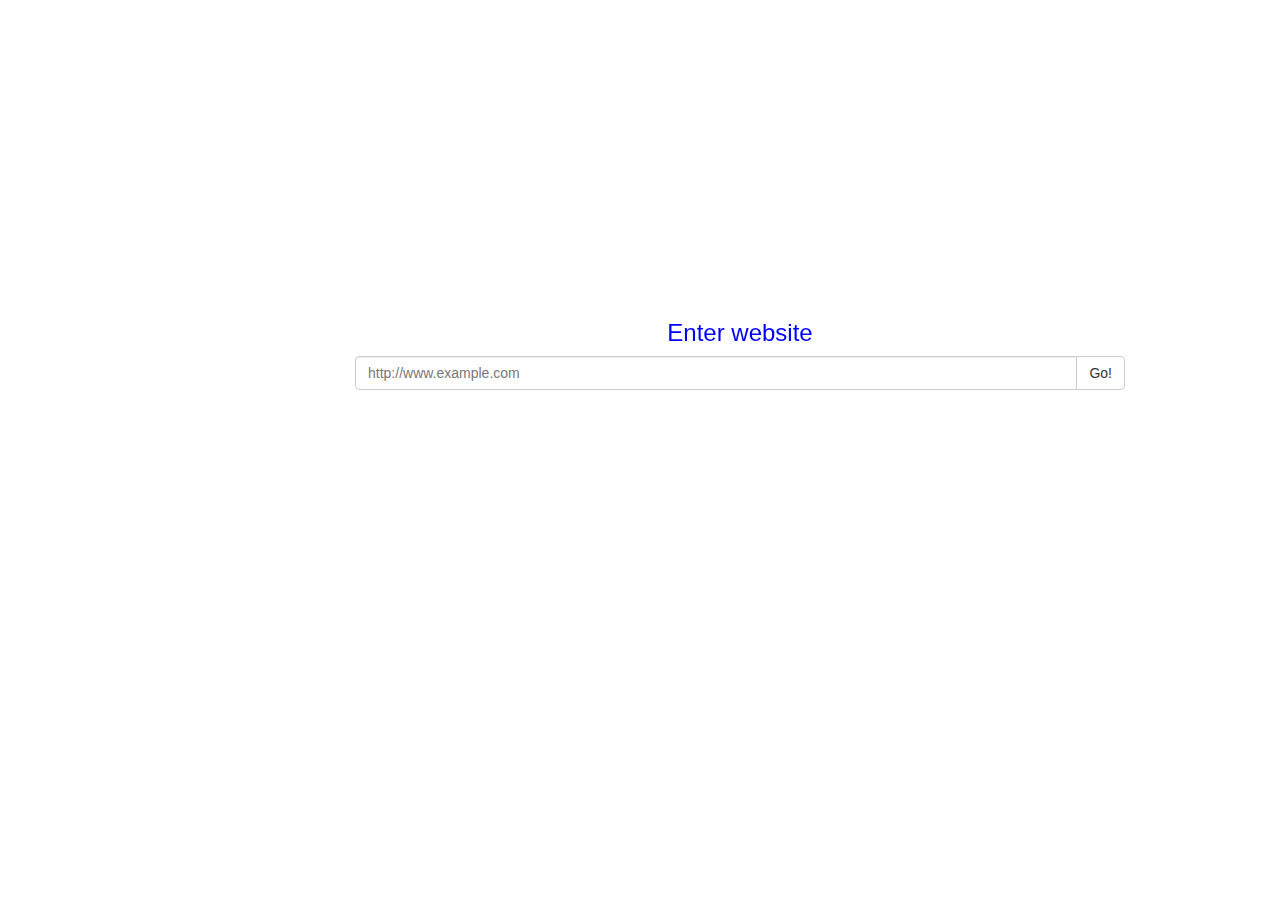
<file: public_html/extra_credit.html>
<!DOCTYPE html>
<html>

	<head>
		<link rel="stylesheet" type="text/css" href="bootstrap/css/bootstrap.min.css">
		<link rel="stylesheet" type="text/css" href="hw2_css_file1.css" />
	</head>

	<body>
		<div class="centered-box">
		  <div class="col-lg-12">
		  <h3>Enter website<span class="label label-default"></span></h3>
		    <div class="input-group">
		      <input type="text" class="form-control" placeholder="http://www.example.com">
		      <span class="input-group-btn">
		        <button class="btn btn-default" type="button">Go!</button>
		      </span>
		    </div><!-- /input-group -->
		  </div><!-- /.col-lg-4 -->
		</div><!-- /.row -->
		</div>


	</body>

</html>
</file>
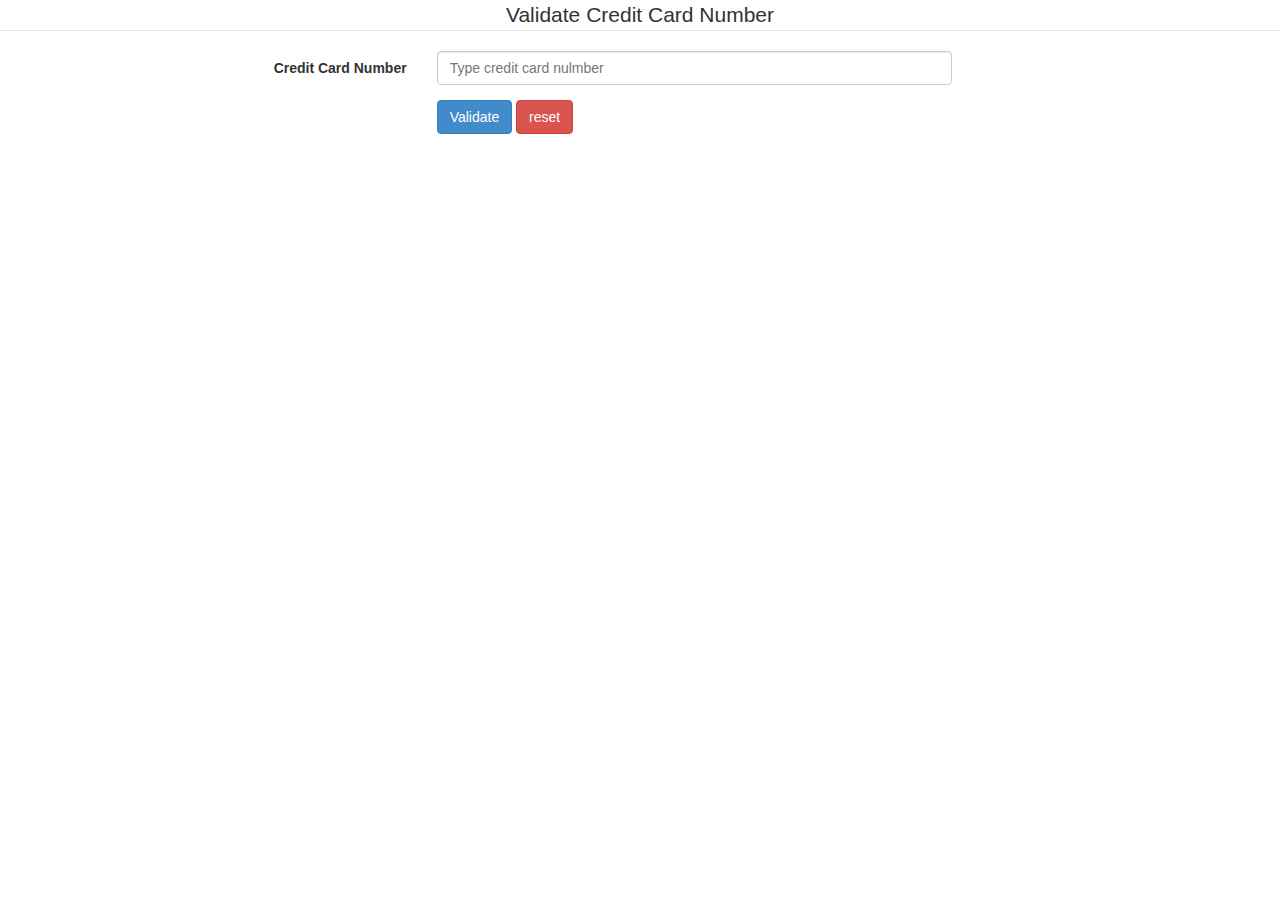
<file: public_html/extra_hw3.html>
<!DOCTYPE html>
<html>
    <head>
    	<style type="text/css">
		    legend {
		    width: 100%;
		    text-align: center;
		    }
		  </style>
        <meta charset="utf-8">
        <title>Extra credit hw#3!</title>
        <meta name="description" content="">
        <meta name="viewport" content="width=device-width">
        <link rel="stylesheet" type="text/css" href="bootstrap/css/bootstrap.min.css">
    </head>
    <body>
		<form id="luhn-input" class="form-horizontal">
		<fieldset>

		<!-- Form Name -->
		<legend>Validate Credit Card Number</legend>

		<!-- Text input-->
		<div class="form-group">
		  <label class="col-md-4 control-label" for="creditnum">Credit Card Number</label>  
		  <div class="col-md-5">
		  <input id="creditnum" name="creditnum" type="text" placeholder="Type credit card nulmber" class="form-control input-md">
		    
		  </div>
		</div>

		<!-- Button (Double) -->
	
			<div class="form-group">
			  <label class="col-md-4 control-label" for="calc"></label>
			  <div class="col-md-4">
			    <button id="validate" name="validate" type="submit" class="btn btn-primary" onclick="return luhn();">Validate</button>
			    <input id="reset" name="reset" type="reset" class="btn btn-danger" value="reset"  />
			  </div>
			</div>

		</fieldset>
		</form>
	
		<h4 id="message" align="center" style="color:red"></h4>
		<script src="//ajax.googleapis.com/ajax/libs/jquery/1.9.1/jquery.min.js"></script>
        <script>
			function luhn() {
				var luhn = document.forms["luhn-input"]["creditnum"].value;
				if (luhn =="" || luhn == null || isNaN(luhn)) {
					alert("Type a number");
					return false;
				}
				
		 		var ca, sum = 0, mul = 1;
		        var len = luhn.length;
		        while (len--)
		        {
		            ca = parseInt(luhn.charAt(len),10) * mul;
		            sum += ca - (ca>9)*9;
		            mul ^= 3; 
		        };
		        
				if (sum % 10 === 0 && sum > 0) {
					document.getElementById("message").innerHTML ='Validated!';
					document.getElementById("message").style.color ='green';
					return false;
				}else{
					document.getElementById("message").innerHTML ='Not Valid!';
					document.getElementById("message").style.color ='red';
					return false;
				} 
			};

        </script>
    </body>
</html>
</file>
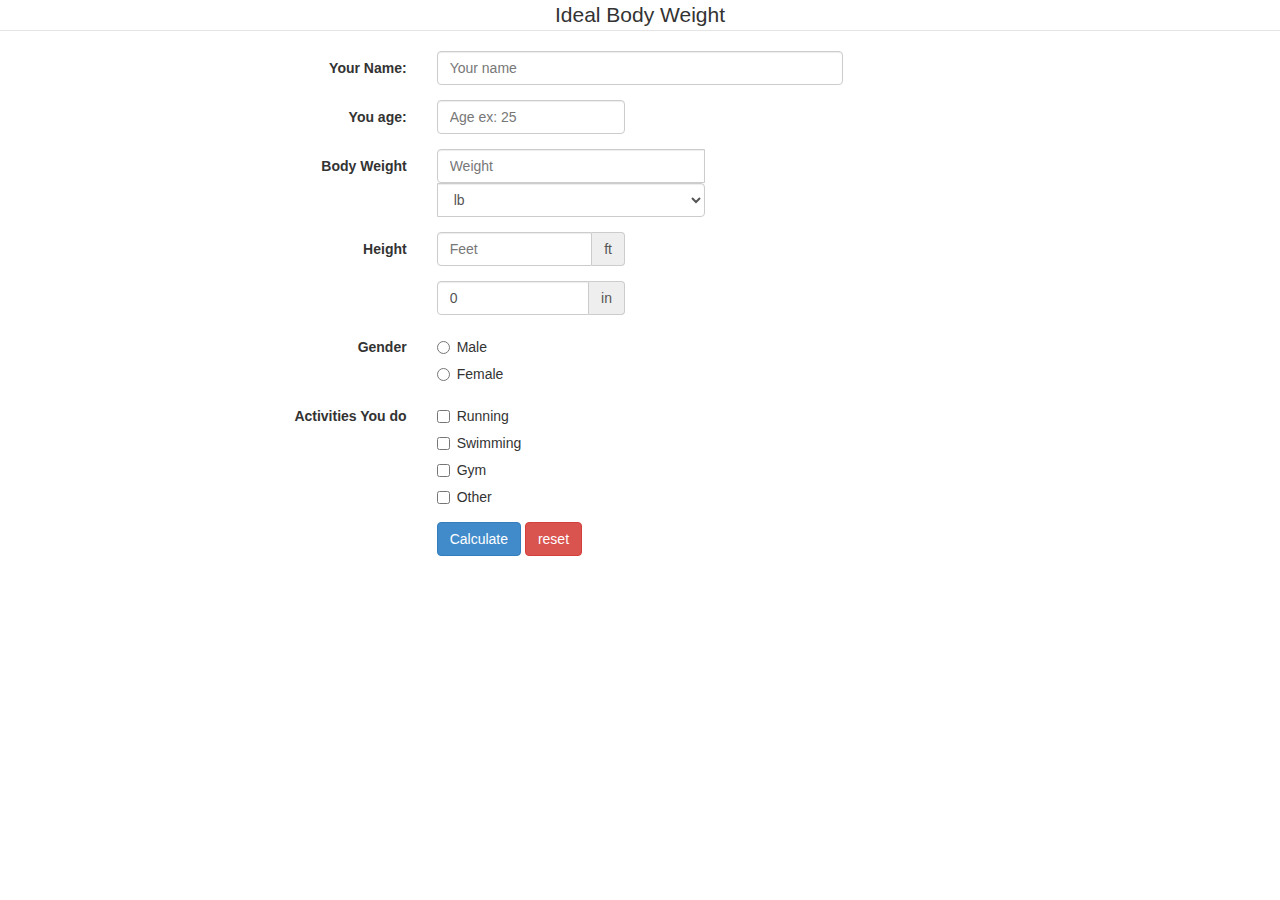
<file: public_html/madlib.html>
<!DOCTYPE html><html>    <head>    	<style type="text/css">		    legend {		    width: 100%;		    text-align: center;		    }		  </style>        <meta charset="utf-8">        <title>Madlib!</title>        <meta name="description" content="">        <meta name="viewport" content="width=device-width">        <link rel="stylesheet" type="text/css" href="bootstrap/css/bootstrap.min.css">    </head>    <body>					<form id="madlib-input" class="form-horizontal">			<fieldset>			<!-- Form Name -->			<legend>Ideal Body Weight</legend>			<!-- Text input-->			<div class="form-group">			  <label class="col-md-4 control-label" for="name">Your Name:</label>			  <div class="col-md-4">			  <input id="name" name="name" type="text" placeholder="Your name" class="form-control input-md" >			  </div>			</div>			<!-- Text input-->			<div class="form-group">			  <label class="col-md-4 control-label" for="age">You age:</label>			  <div class="col-md-2">			    <input id="age" name="age" type="text" placeholder="Age ex: 25" class="form-control input-md" >			  </div>			</div>			<!-- Text Input-->			<div class="form-group">			  <label class="col-md-4 control-label" for="weight">Body Weight</label>			  <div class="col-md-4">			    <div class="input-group">			      <input id="weight" name="weight" class="form-control" placeholder="Weight" type="text">			      <!-- Select Input-->			      <select id="selectmeaure" name="selectmeaure" class="form-control">			        <option value="lb">lb</option>			        <option value="kg">kg</option>			      </select>			    </div>			  </div>			</div>			<!-- Appended Input-->			<div class="form-group">			  <label class="col-md-4 control-label" for="feet">Height</label>			  <div class="col-md-2">			    <div class="input-group">			      <input id="feet" name="feet" class="form-control" placeholder="Feet" type="text">			      <span class="input-group-addon">ft</span>			    </div>			  </div>			</div>			<!-- Appended Input-->			<div class="form-group">			  <label class="col-md-4 control-label" for="inch"></label>			  <div class="col-md-2">			    <div class="input-group">			      <input id="inch" name="inch" class="form-control" placeholder="Inch" type="text" value="0">			      <span class="input-group-addon">in</span>			    </div>			  </div>			</div>			<!-- Multiple Radios -->			<div class="form-group">			  <label class="col-md-4 control-label" for="gender">Gender</label>			  <div class="col-md-4">			  <div class="radio">			    <label for="radios-0">			      <input type="radio" name="gender" id="male" value="male">			      Male			    </label>			  </div>			  <div class="radio">			    <label for="gender-1">			      <input type="radio" name="gender" id="female" value="female">			      Female			    </label>			  </div>			  </div>			</div>			<!-- Multiple Checkboxes -->			<div class="form-group">			  <label class="col-md-4 control-label" for="activities">Activities You do</label>			  <div class="col-md-4">			  <div class="checkbox">			    <label for="running">			      <input type="checkbox" name="activities" id="running" value="running">			      Running			    </label>			  </div>			  <div class="checkbox">			    <label for="swimming">			      <input type="checkbox" name="activities" id="swimming" value="swimming">			      Swimming			    </label>			  </div>			  <div class="checkbox">			    <label for="gym">			      <input type="checkbox" name="activities" id="gym" value="gym">			      Gym			    </label>			  </div>			  <div class="checkbox">			    <label for="other">			      <input type="checkbox" name="activities" id="other" value="other">			      Other			    </label>			  </div>			  </div>			</div>			<!-- Button -->			<div class="form-group">			  <label class="col-md-4 control-label" for="calc"></label>			  <div class="col-md-4">			    <button id="calc" name="calc" type="submit" class="btn btn-primary" >Calculate</button>			    <input id="reset" name="reset" type="reset" class="btn btn-danger" value="reset"  />			  </div>			</div></fieldset>		</form>				<div id="madlib-output">			<h4 id="message" align="center" style="color:red"></h4>			<h5 id="result" align="center"></h5>		</div>        <script src="//ajax.googleapis.com/ajax/libs/jquery/1.9.1/jquery.min.js"></script>		<!-- Optionally include other scripts        <script src="js/main.js"></script>		-->        <!-- You may add Javascript functions below -->        <script>			function validate() {				var name = document.forms["madlib-input"]["name"].value;		        var age = document.forms["madlib-input"]["age"].value;		        var weight = document.forms["madlib-input"]["weight"].value;		        var selectmeaure = document.forms["madlib-input"]["selectmeaure"].value;		        var feet = document.forms["madlib-input"]["feet"].value;		        var inch = document.forms["madlib-input"]["inch"].value;		        var maleRadio = document.forms["madlib-input"]["male"];		        var femaleRadio = document.forms["madlib-input"]["female"];		        var running = document.forms["madlib-input"]["running"];		        var swimming = document.forms["madlib-input"]["swimming"];		        var gym = document.forms["madlib-input"]["gym"];		        var other = document.forms["madlib-input"]["other"];		    if (name== null || name == "") {		        alert("Name must be filled out");		        return false;		    } else if (age == null || age =="" || isNaN(parseFloat(age))) {		        alert("Age must be filled out with numbers only");		        return false;		    } else if (weight == null || weight =="" || isNaN(parseFloat(weight))) {		        alert("Weight must be filled out with numbers only");		        return false;		    } else if (weight <= 25 ) {		        alert("Weight must be valid");		        return false;		    }else if (feet == null || feet =="" || inch =="" ||isNaN(parseFloat(feet)) || isNaN(parseFloat(inch)) ) {		        alert("Height must be filled out with numbers only");		        return false;		    }else if (feet  < 5 ) {		        alert("Height must be 5 feet or higher numbers");		        return false;		    }else if ((femaleRadio.checked == false && maleRadio.checked == false) ) {		        alert("Select your gender");		        return false;		    }else if ((running.checked == false && swimming.checked ==false && gym.checked == false && other.checked == false) ) {		        alert("Select at least one activity");		        return false;		    }		      if (selectmeaure == "lb") {		        var first5feet = maleRadio.checked? 106:100; // male 106lb , female 100lb		        var eachInch = maleRadio.checked? 6:5;		        var idealWeight = first5feet + inch * eachInch;		      }else{		        var first5feet = maleRadio.checked? 48:45; // male 48kg , female 45kg		        var eachInch = maleRadio.checked? 1.1:0.9;		        var cm = inch * 0.393701; // convert to cm		        var idealWeight = first5feet + cm * eachInch;		      }		      var activities ="";		      if (running.checked) {		        activities+=running.value;		      } 		      if (swimming.checked) {		        activities+=" " + swimming.value;		      }		      if (gym.checked) {		        activities+=" " + gym.value;		      };		      if (activities !="") {		        activities ="Doing activities like " + activities + " help you keeping your health in a good shape.";		      } else{		        activities = "Doing other activities is good as well."		      }		      document.getElementById("message").innerHTML ="Message";		      document.getElementById("result").innerHTML = "Hi " + name + "," + "I hope you're enjoying your day.</br>" +		                                                      "Based on your age (" + age +") , weight (" + weight + " " + selectmeaure + " ) , heigh " + feet + "ft" + inch + "in " + " and gender " + maleRadio.value  + ". You're ideal weight is " + idealWeight + " "+selectmeaure  + "." + "</br>" +activities ;		    		      return false;			}			$(document).ready(function() {				$("#madlib-input").submit(validate);				console.log("ready!");			});        </script>    </body></html>
</file>
<file: public_html/hw2_css_file1.css>
/*
* file 1
*/

#topLine{
	color: red;
    font-style: italic;
    border: 1px solid black;
}
body {
    font-size: 20px;
}

h1,h2,h3,h4 {
	color: blue;
	text-align: center;
}
.centered-box {
  position: fixed; 
  top: 50%;
  left: 50%;
  width: 800px;
  margin-top: -150px;
  margin-left: -300px;
}
</file>
